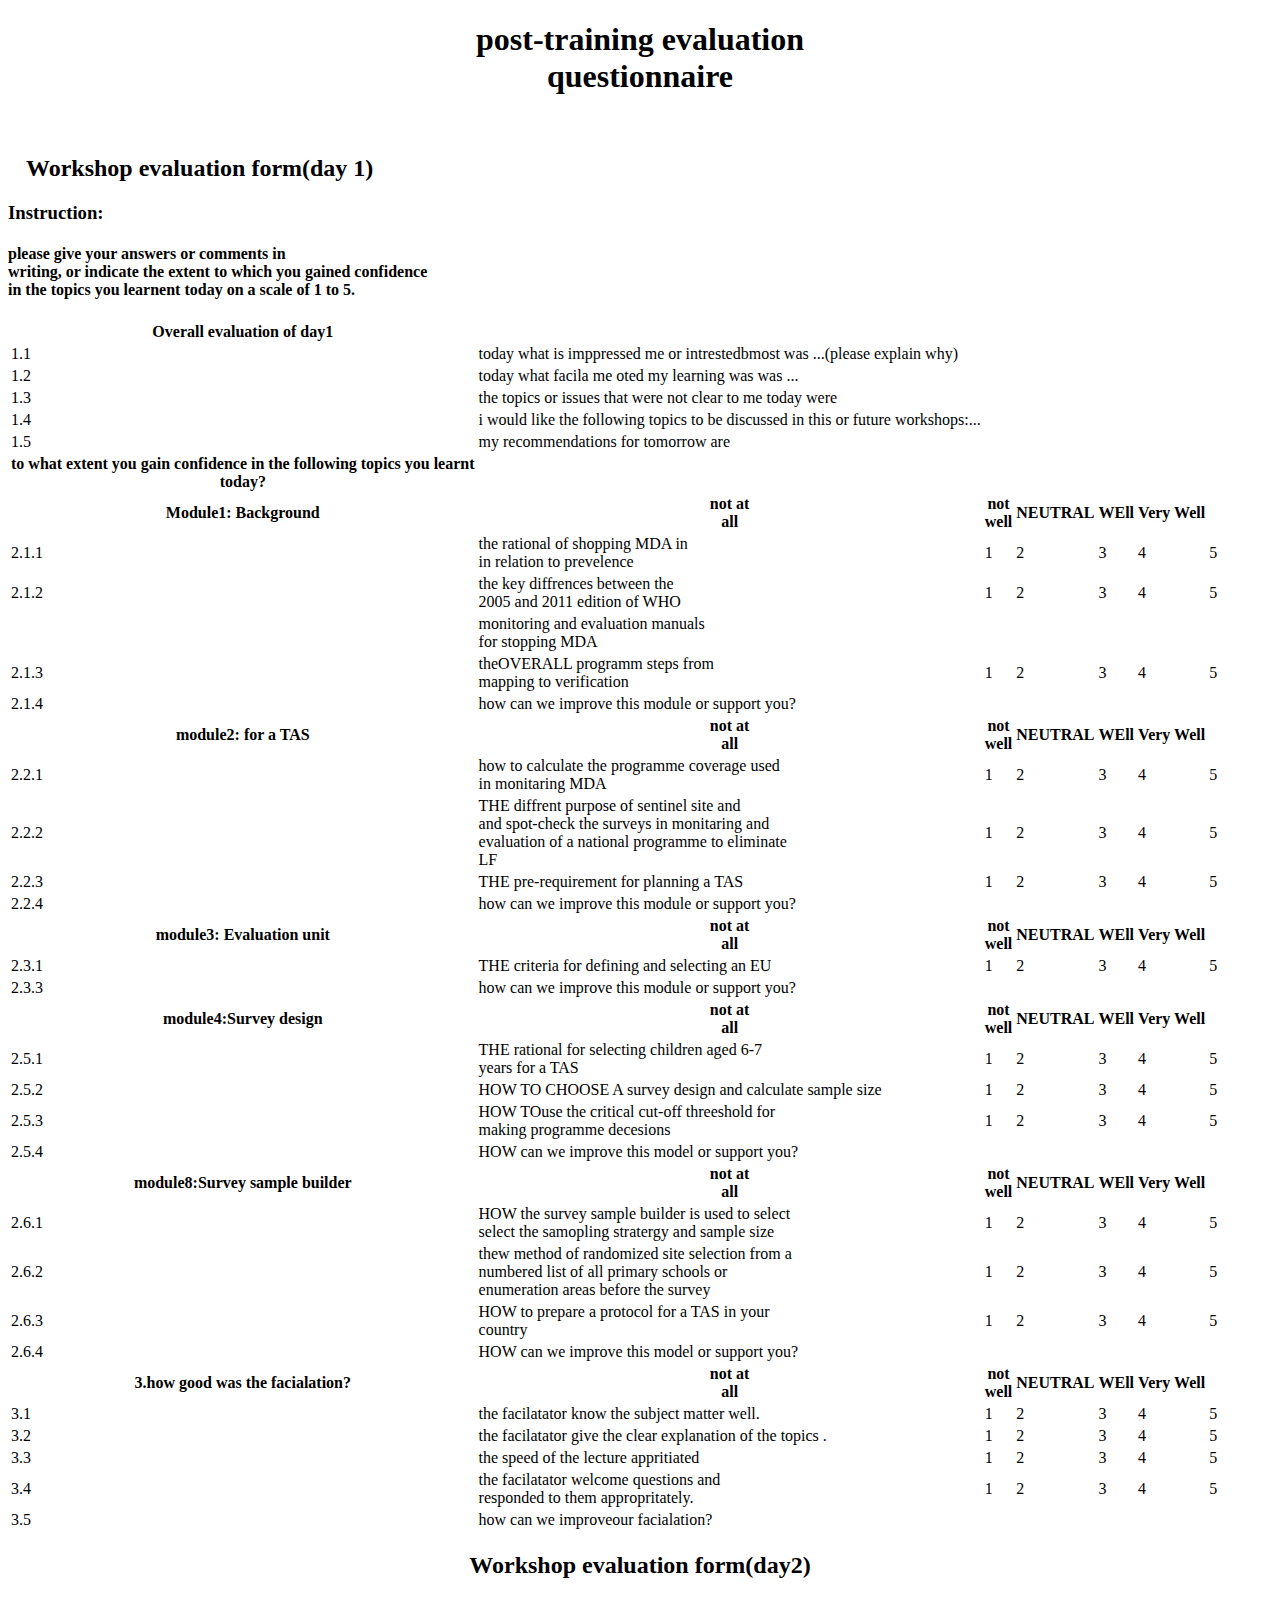
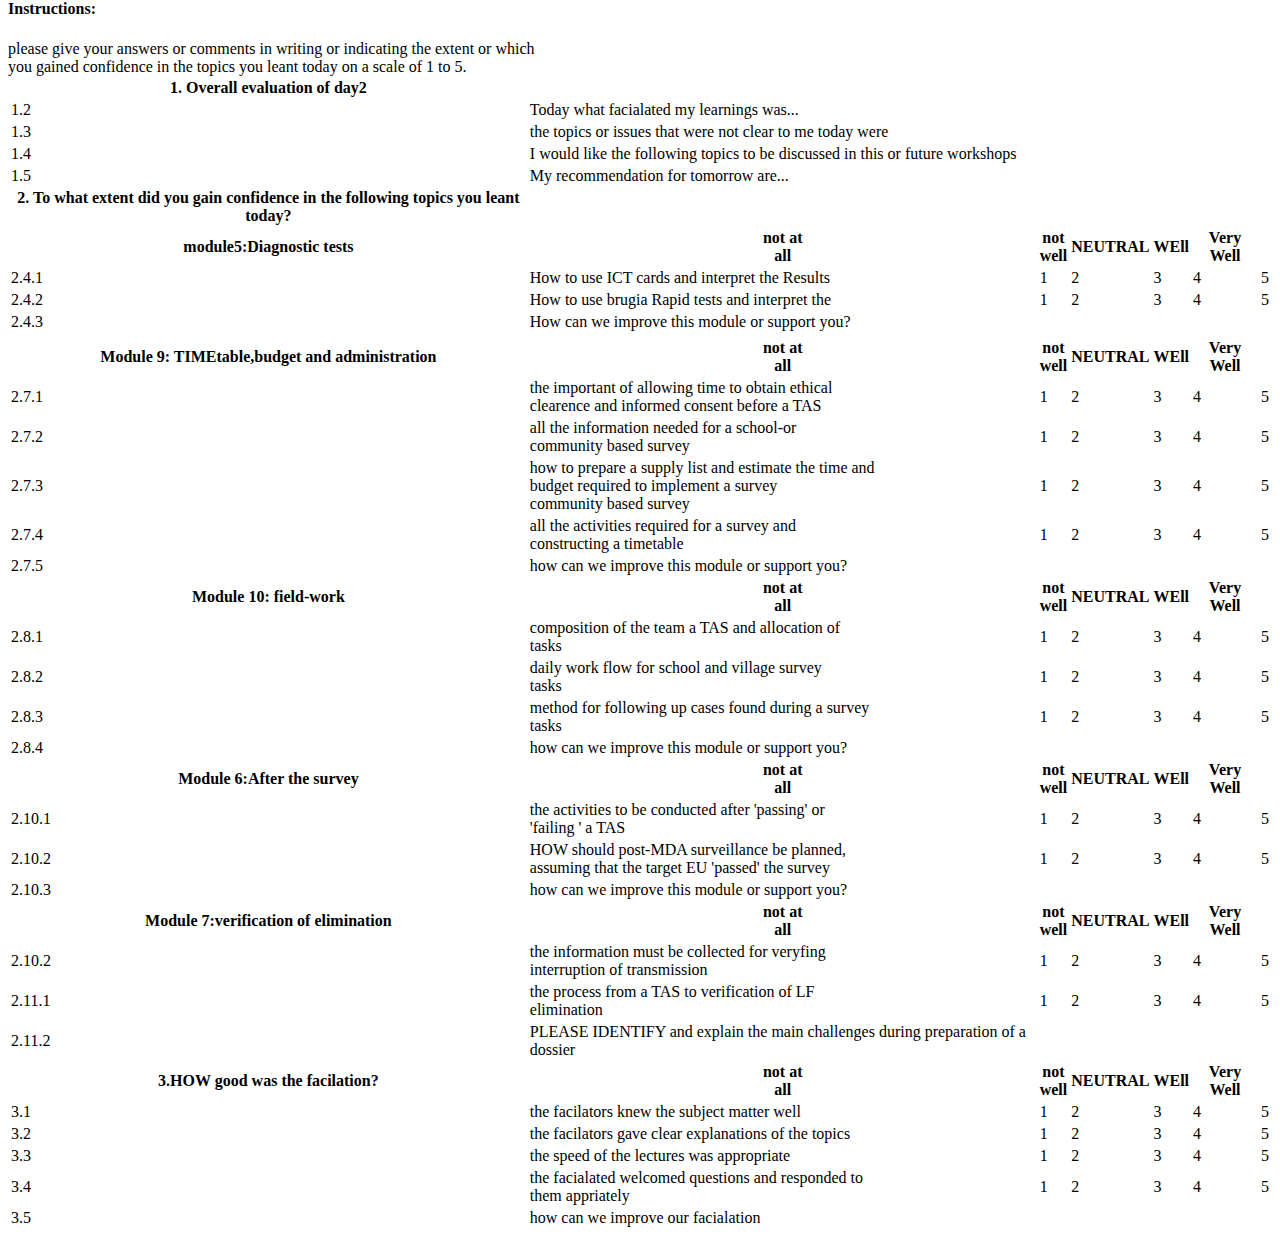
<file: post_training.html>
<!DOCTYPE html>
<html lang="en">

<head>
    <meta charset="UTF-8">
    <meta name="viewport" content="width=device-width, initial-scale=1.0">
    <title>Document</title>
</head>

<body>
    <center>
        <h1>post-training evaluation <br> questionnaire</h1>
    </center> <br>
    <h2>&nbsp &nbspWorkshop evaluation form(day 1)</h2>
    <h3>Instruction:</h3>
    <h4>please give your answers or comments in <br> writing, or indicate the extent to which you gained confidence <br>
        in the topics you learnent today on a scale of 1 to 5.</h4>
    <table>
        <tbody>
            <tr>
                <th>Overall evaluation of day1</th>
            </tr>
        </tbody>

        <tr>
            <td>1.1</td>
            <td>today what is imppressed me or intrestedbmost was ...(please explain why)</td>
        </tr>
        <tr>
            <td>1.2</td>
            <td>today what facila me oted my learning was was ...</td>
        </tr>
        <tr>
            <td>1.3</td>
            <td>the topics or issues that were not clear to me today were</td>
        </tr>
        <tr>
            <td>1.4</td>
            <td> i would like the following topics to be discussed in this or future workshops:...</td>
        </tr>
        <tr>
            <td>1.5</td>
            <td>my recommendations for tomorrow are</td>
        </tr>
        <tr>
            <th>to what extent you gain confidence in the following topics you learnt <br> today?</th>
        </tr>
        <tr> 
            
            <th>Module1: Background</th>
            <th>not at <br> all</th>
            <th>not <br> well</th>
            <th>NEUTRAL</th>
            <TH>WEll</TH>
            <th>Very Well</th>
        </tr>
        <tr>
            <td>2.1.1</td>
            <td>the rational of shopping MDA in
                <br> in relation to prevelence
            </td>
            <td>1</td>
            <td>2</td>
            <td>3</td>
            <td>4</td>
            <td>5</td>
        </tr>
        <tr>
            <td>2.1.2</td>
            <td>the key diffrences between the
                <br> 2005 and 2011 edition of WHO
            </td>
            <td>1</td>
            <td>2</td>
            <td>3</td>
            <td>4</td>
            <td>5</td>
        </tr>
        <tr>
            <td></td>
            <td>monitoring and evaluation manuals <br> for stopping  MDA</td>
        </tr>
        <tr>
            <td>2.1.3</td>
            <td>theOVERALL programm steps from 
                <br> mapping to verification
            </td>
            <td>1</td>
            <td>2</td>
            <td>3</td>
            <td>4</td>
            <td>5</td>
        </tr>
        <tr>
            <td>2.1.4</td>
            <td>how can we improve this module or support you?</td>
        </tr>
        <tr>
            
            <th>module2: for a TAS</th>
            <th>not at <br> all</th>
            <th>not <br> well</th>
            <th>NEUTRAL</th>
            <TH>WEll</TH>
            <th>Very Well</th>
        </tr>
        <tr>
            <td>2.2.1</td>
            <td>how to calculate the programme coverage used
                <br> in monitaring MDA
            </td>
            <td>1</td>
            <td>2</td>
            <td>3</td>
            <td>4</td>
            <td>5</td>
        </tr>
        <tr>
            <td>2.2.2</td>
            <td>THE diffrent purpose of sentinel site and 
                <br> and spot-check the surveys in monitaring and <br> evaluation of a national programme to eliminate <br> LF
            </td>
            <td>1</td>
            <td>2</td>
            <td>3</td>
            <td>4</td>
            <td>5</td>
        </tr>
        <tr>
            <td>2.2.3</td>
            <td>THE pre-requirement for planning a TAS 
               
            </td>
            <td>1</td>
            <td>2</td>
            <td>3</td>
            <td>4</td>
            <td>5</td>
        </tr>
        <tr>
            <td>2.2.4</td>
            <td>how can we improve this module or support you?</td>
        </tr>
        <tr>
            <th>module3: Evaluation unit </th>
            <th>not at <br> all</th>
            <th>not <br> well</th>
            <th>NEUTRAL</th>
            <TH>WEll</TH>
            <th>Very Well</th>
        </tr>
        <tr>
            <td>2.3.1</td>
            <td>THE criteria for defining and selecting an EU
               
            </td>
            <td>1</td>
            <td>2</td>
            <td>3</td>
            <td>4</td>
            <td>5</td>
        </tr>
        <tr>
            <td>2.3.3</td>
            <td>how can we improve this module or support you?</td>
        </tr>
        <tr>
            <th>module4:Survey design </th>
            <th>not at <br> all</th>
            <th>not <br> well</th>
            <th>NEUTRAL</th>
            <TH>WEll</TH>
            <th>Very Well</th>
        </tr>
        <tr>
            <td>2.5.1</td>
            <td>THE rational for  selecting children aged 6-7 <br>
                years for a TAS
               
            </td>
            <td>1</td>
            <td>2</td>
            <td>3</td>
            <td>4</td>
            <td>5</td>
        </tr>
        <tr>
            <td>2.5.2</td>
            <td>HOW TO CHOOSE A survey design and calculate sample size
               
            </td>
            <td>1</td>
            <td>2</td>
            <td>3</td>
            <td>4</td>
            <td>5</td>
        </tr>
        <tr>
            <td>2.5.3</td>
            <td>HOW TOuse the critical cut-off threeshold for  <br> making programme decesions
               
            </td>
            <td>1</td>
            <td>2</td>
            <td>3</td>
            <td>4</td>
            <td>5</td>
        </tr>
        <tr>
            <td>2.5.4</td>
            <td>HOW can we improve this model or support you?
             
        </tr>
        <tr>
            <th>module8:Survey sample builder </th>
            <th>not at <br> all</th>
            <th>not <br> well</th>
            <th>NEUTRAL</th>
            <TH>WEll</TH>
            <th>Very Well</th>
        </tr>
        <tr>
            <td>2.6.1</td>
            <td>HOW the survey sample builder is used to select   <br> select the samopling stratergy and sample size
               
            </td>
            <td>1</td>
            <td>2</td>
            <td>3</td>
            <td>4</td>
            <td>5</td>
        </tr>
        <tr>
            <td>2.6.2</td>
            <td>thew method of randomized site selection from a   <br> numbered list of all primary schools or <br> enumeration areas before the survey
               
            </td>
            <td>1</td>
            <td>2</td>
            <td>3</td>
            <td>4</td>
            <td>5</td>
        </tr>
        <tr>
            <td>2.6.3</td>
            <td>HOW to prepare a protocol for a TAS in your   <br> country
               
            </td>
            <td>1</td>
            <td>2</td>
            <td>3</td>
            <td>4</td>
            <td>5</td>
        </tr>
        <tr>
            <td>2.6.4</td>
            <td>HOW can we improve this model or support you?
             
        </tr>
        <tr>
            <th>3.how good was the facialation? </th>
            <th>not at <br> all</th>
            <th>not <br> well</th>
            <th>NEUTRAL</th>
            <TH>WEll</TH>
            <th>Very Well</th>
        </tr>
        <tr>
            <td>3.1</td>
            <td>the facilatator know the subject matter well.
               
            </td>
            <td>1</td>
            <td>2</td>
            <td>3</td>
            <td>4</td>
            <td>5</td>
        </tr>
        <tr>
            <td>3.2</td>
            <td>the facilatator give  the clear explanation of the topics .
               
            </td>
            <td>1</td>
            <td>2</td>
            <td>3</td>
            <td>4</td>
            <td>5</td>
        </tr>
        <tr>
            <td>3.3</td>
            <td>the speed of the lecture appritiated
               
            </td>
            <td>1</td>
            <td>2</td>
            <td>3</td>
            <td>4</td>
            <td>5</td>
        </tr>
        <tr>
            <td>3.4</td>
            <td>the facilatator welcome questions and <br> responded to them appropritately.
               
            </td>
            <td>1</td>
            <td>2</td>
            <td>3</td>
            <td>4</td>
            <td>5</td>
        </tr>
        <tr>
            <td>3.5</td>
            <td>how can we improveour facialation?</td>
        </tr>
    </table>

   <center> <h2>Workshop evaluation form(day2)</h2></center>
  <h4>Instructions:</h4> 
  please give your answers or comments in writing or indicating the extent or which <br>  you gained confidence in the topics you leant today on a  scale of 1 to 5.
 <table>
    <tr>
        <th>1. Overall evaluation of day2</th>
    </tr>
    <tr>
        <td>1.2</td>
        <td>Today what facialated my learnings was...</td>
    </tr>
    <tr>
        <td>1.3</td>
        <td>the topics or issues that were not clear to me today were</td>
    </tr>
    <tr>
        <td>1.4</td>
        <td>I would like the following topics to be discussed in this or future workshops</td>
    </tr>
    <tr>
        <td>1.5</td>
        <td>My recommendation for tomorrow are...</td>
    </tr>
     <tr>
         <th>2. To what extent did you gain confidence in the following topics you leant today?</th>
     </tr>
     <tr>
            <th>module5:Diagnostic tests </th>
            <th>not at <br> all</th>
            <th>not <br> well</th>
            <th>NEUTRAL</th>
            <TH>WEll</TH>
            <th>Very Well</th>
     </tr>
     <tr>
        <td>2.4.1</td>
        <td>How to use ICT cards and interpret the Results </td>
        <td>1</td>
        <td>2</td>
        <td>3</td>
        <td>4</td>
        <td>5</td>
    </tr>
   
    <tr>
        <td>2.4.2</td>
        <td>How to use brugia Rapid tests and interpret the  </td>
         <td>1</td>
        <td>2</td>
        <td>3</td>
        <td>4</td>
        <td>5</td>
    </tr>
    <tr>
        <td>2.4.3</td>
        <td>How can we improve this module or support you? </td>    
    </tr>
    <th>
        <tr>
            <th>Module 9: TIMEtable,budget and administration </th>
            <th>not at <br> all</th>
            <th>not <br> well</th>
            <th>NEUTRAL</th>
            <TH>WEll</TH>
            <th>Very Well</th>
     </tr>
     <tr>
        <td>2.7.1</td>
        <td>the important of allowing time to obtain ethical <br> clearence and informed consent before a TAS </td>
         <td>1</td>
        <td>2</td>
        <td>3</td>
        <td>4</td>
        <td>5</td>
    </tr>
    <tr>
        <td>2.7.2</td>
        <td>all the information needed for a school-or  <br> community based survey </td>
         <td>1</td>
        <td>2</td>
        <td>3</td>
        <td>4</td>
        <td>5</td>
    </tr>
    <tr>
        <td>2.7.3</td>
        <td>how to prepare a supply list and estimate the time and <br> budget required to implement a survey <br> community based survey </td>
         <td>1</td>
        <td>2</td>
        <td>3</td>
        <td>4</td>
        <td>5</td>
    </tr>
    <tr>
        <td>2.7.4</td>
        <td>all the activities required for a survey and   <br> constructing a timetable</td>
         <td>1</td>
        <td>2</td>
        <td>3</td>
        <td>4</td>
        <td>5</td>
    </tr>
    <tr>
        <td>2.7.5</td>
        <td>how can we improve this module or support you?</td>        
    </tr>
    <tr>
        <th>Module 10: field-work </th>
        <th>not at <br> all</th>
        <th>not <br> well</th>
        <th>NEUTRAL</th>
        <TH>WEll</TH>
        <th>Very Well</th>
 </tr>
 <tr>
    <td>2.8.1</td>
    <td>composition of the team a TAS and allocation of    <br> tasks</td>
     <td>1</td>
    <td>2</td>
    <td>3</td>
    <td>4</td>
    <td>5</td>
</tr>
<tr>
    <td>2.8.2</td>
    <td> daily work flow for school and village survey <br> tasks</td>
     <td>1</td>
    <td>2</td>
    <td>3</td>
    <td>4</td>
    <td>5</td>
</tr>
<tr>
    <td>2.8.3</td>
    <td> method for following up cases found during a survey <br> tasks</td>
     <td>1</td>
    <td>2</td>
    <td>3</td>
    <td>4</td>
    <td>5</td>
</tr>
<tr>
    <td>2.8.4</td>
    <td> how can we improve this module or support you?</td>
     
</tr>
<tr>
    <th>Module 6:After the survey </th>
    <th>not at <br> all</th>
    <th>not <br> well</th>
    <th>NEUTRAL</th>
    <TH>WEll</TH>
    <th>Very Well</th>
</tr>
<tr>
    <td>2.10.1</td>
    <td> the activities to be conducted after 'passing' or <br> 'failing ' a TAS</td>
     <td>1</td>
    <td>2</td>
    <td>3</td>
    <td>4</td>
    <td>5</td>
</tr>
<tr>
    <td>2.10.2</td>
    <td> HOW should post-MDA surveillance be planned, <br> assuming that the target EU 'passed' the survey</td>
     <td>1</td>
    <td>2</td>
    <td>3</td>
    <td>4</td>
    <td>5</td>
</tr>

<tr>
    <td>2.10.3</td>
    <td>how can we improve this module or support you?</td>        
</tr>
<tr>
    <th>Module 7:verification of elimination </th>
    <th>not at <br> all</th>
    <th>not <br> well</th>
    <th>NEUTRAL</th>
    <TH>WEll</TH>
    <th>Very Well</th>
</tr>
<tr>
    <td>2.10.2</td>
    <td> the information must be collected for veryfing  <br> interruption  of transmission</td>
     <td>1</td>
    <td>2</td>
    <td>3</td>
    <td>4</td>
    <td>5</td>
</tr>
<tr>
    <td>2.11.1</td>
    <td> the process from a TAS  to verification of LF  <br> elimination</td>
     <td>1</td>
    <td>2</td>
    <td>3</td>
    <td>4</td>
    <td>5</td>
</tr>
<tr>
    <td>2.11.2</td>
    <td> PLEASE IDENTIFY and explain the main challenges during preparation of a dossier </td>
     
</tr>
<tr>
    <th>3.HOW good was the facilation? </th>
    <th>not at <br> all</th>
    <th>not <br> well</th>
    <th>NEUTRAL</th>
    <TH>WEll</TH>
    <th>Very Well</th>
</tr>
<tr>
    <td>3.1</td>
    <td> the facilators knew the subject matter well </td>
     <td>1</td>
    <td>2</td>
    <td>3</td>
    <td>4</td>
    <td>5</td>
</tr>
<tr>
    <td>3.2</td>
    <td> the facilators gave clear explanations of the topics </td>
     <td>1</td>
    <td>2</td>
    <td>3</td>
    <td>4</td>
    <td>5</td>
</tr>
<tr>
    <td>3.3</td>
    <td> the speed of the lectures was appropriate </td>
     <td>1</td>
    <td>2</td>
    <td>3</td>
    <td>4</td>
    <td>5</td>
</tr>
<tr>
    <td>3.4</td>
    <td> the facialated welcomed questions and responded to <br>them appriately </td>
     <td>1</td>
    <td>2</td>
    <td>3</td>
    <td>4</td>
    <td>5</td>
</tr>
<tr>
    <td>3.5</td>
    <td> how can we improve our facialation </td>
     
</tr>     
 </table>
</body>

</html>
</file>
